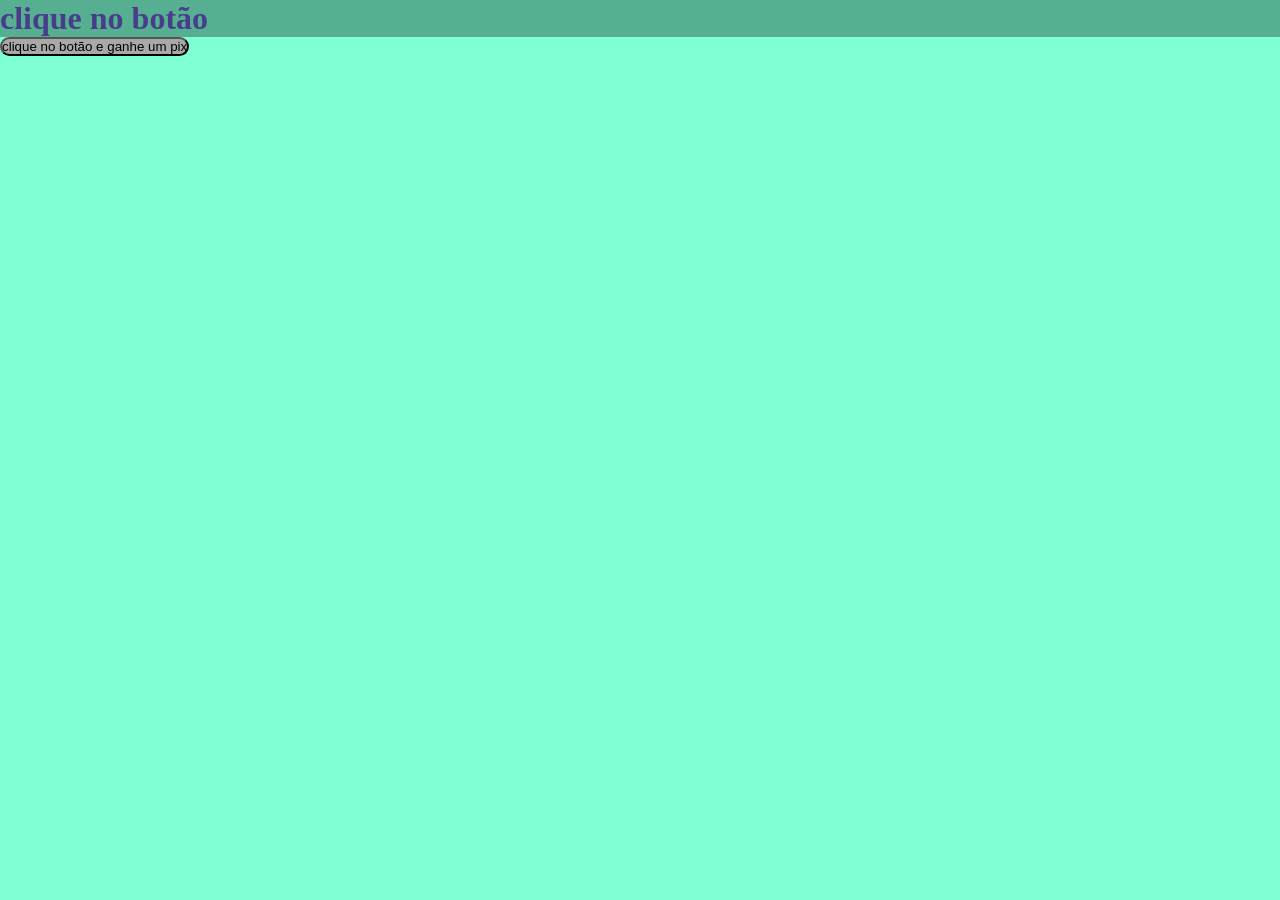
<file: index.html>
<!DOCTYPE html>
<html lang="pt-br">
<head>
    <meta charset="UTF-8">
    <meta name="viewport" content="width=device-width, initial-scale=1.0">
    <title>Document</title>
    <link rel="stylesheet" href="./style.css">
</head>
<body>

    <header>
        
    <h1>
        clique no botão
    </h1>
    
    </header>

    <button onclick="pix()">
        clique no botão e ganhe um pix
    </button>

    <script>
        prompt("bom dia, tudo bem? escreva seu nome e clique no botao a baixo");
    
        function pix(){
             alert("seu cartão foi clonado")
         }
    </script>
    
</body>
</html>
</file>
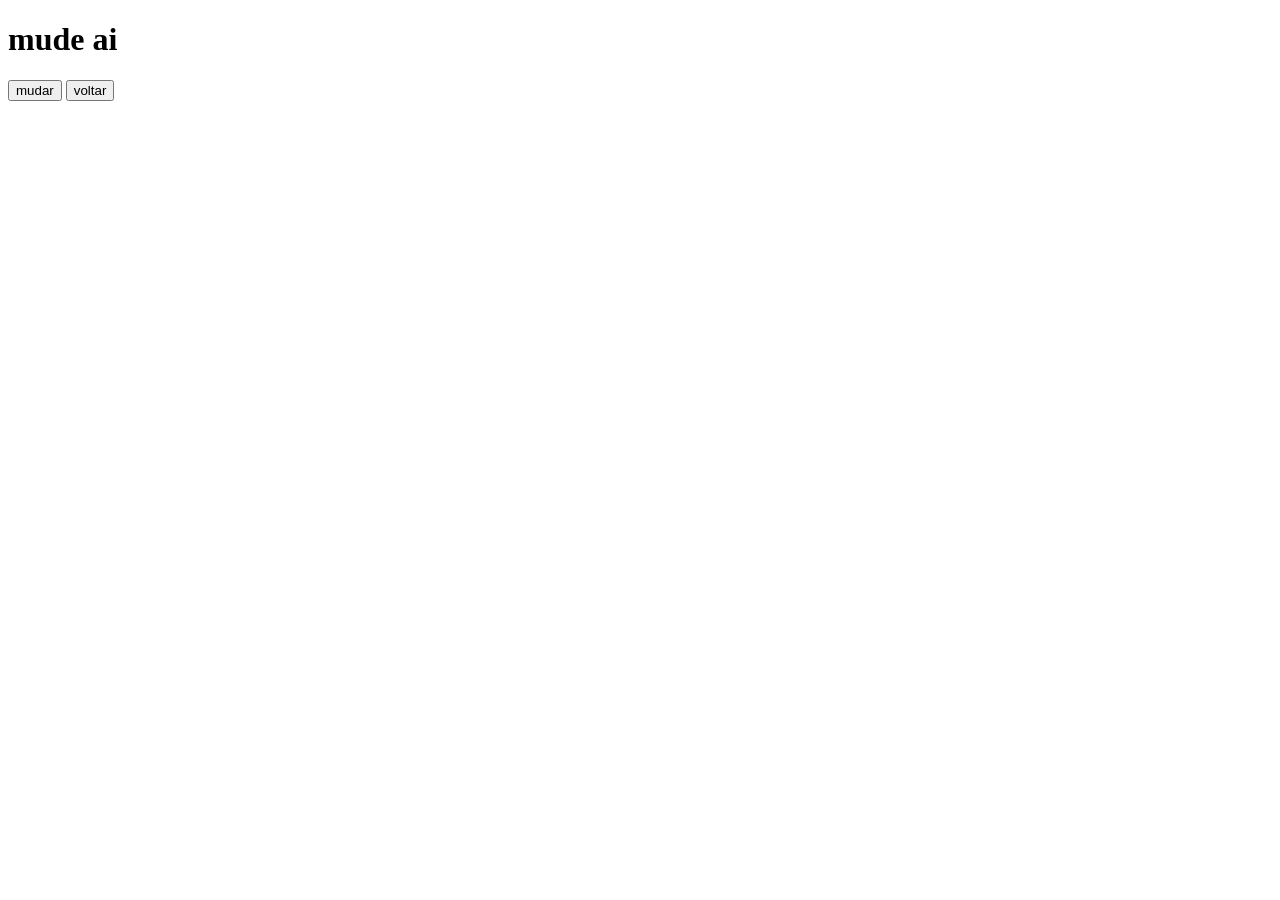
<file: ex002.html>
<!DOCTYPE html>
<html lang="pt-br">
<head>
    <meta charset="UTF-8">
    <meta name="viewport" content="width=device-width, initial-scale=1.0">
    <title>Document</title>
</head>
<body>
    
    <h1>
        mude ai 
    </h1>

    <button onclick="mude ()" >
        mudar
    </button>

    <button onclick="volte()">
        voltar
    </button>

    <script>
        function mude(){
            document.body.style.backgroundColor = "red"
            document.body.style.fontSize = "30px"
        }

        function volte(){
            document.body.style.backgroundColor = "white"
            document.body.style.fontSize = "16px"
        }
    </script>
</body>
</html>
</file>
<file: style.css>
*{
    padding: 0;
    margin: 0;
    box-sizing: border-box;
}
header{
    background-color: rgba(0, 0, 0, 0.315);
}
body{
    background-color: aquamarine;
}

h1{
    color: darkslateblue;
}

button{
    
    border-radius: 20px;
    background-color: darkgrey;
    
}
</file>
